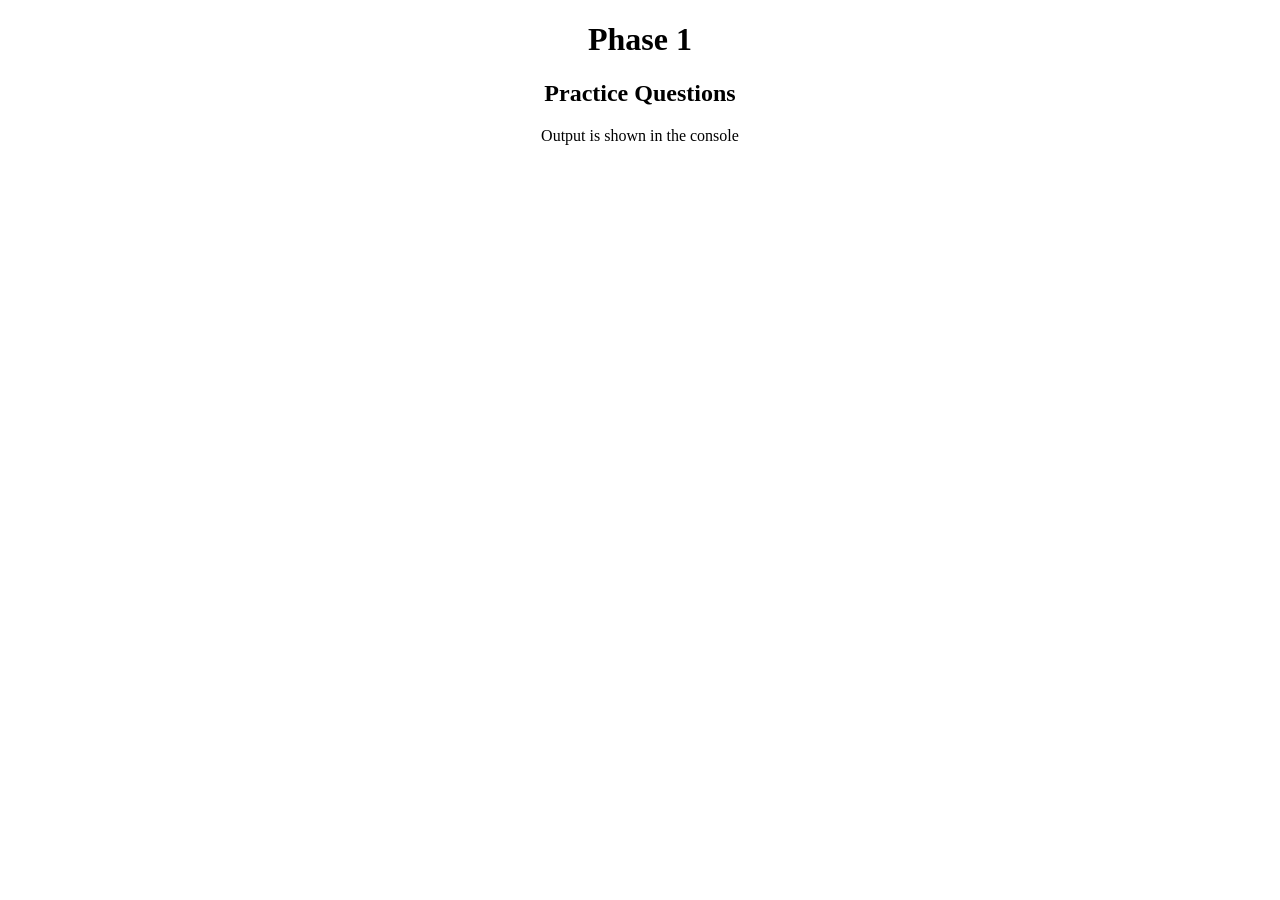
<file: JavaScript/Phase_1_PQ/index.html>
<!DOCTYPE html>
<html lang="en">
<head>
    <meta charset="UTF-8">
    <meta name="viewport" content="width=device-width, initial-scale=1.0">
    <title>Document</title>
</head>
<body>
    <h1 style="text-align: center;">Phase 1</h1>
    <h2 style="text-align: center;">Practice Questions</h2>
    <p style="text-align: center;">Output is shown in the console</p>
    <script src="Part1_ConsoleBasics.js"></script>
    <script src="Part2_Variables.js"></script>
    <script src="Part3_DataType.js"></script>
    <script src="Part4_Type Conversion & Coercion.js"></script>
    <script src="Part5_Operators.js"></script>
    <script src="Part6._Strings.js"></script>
    <script src="Part7_Numbers & Math.js"></script>
    <script src="Part8_Conditionals.js"></script>
    <script src="Part9_Truthy&Falsy.js"></script>
    <script src="Part10_TernaryOperator.js"></script>
    <script src="Part11_12.js"></script>
    <script src="PartFinal.js"></script>
</body>
</html>
</file>
